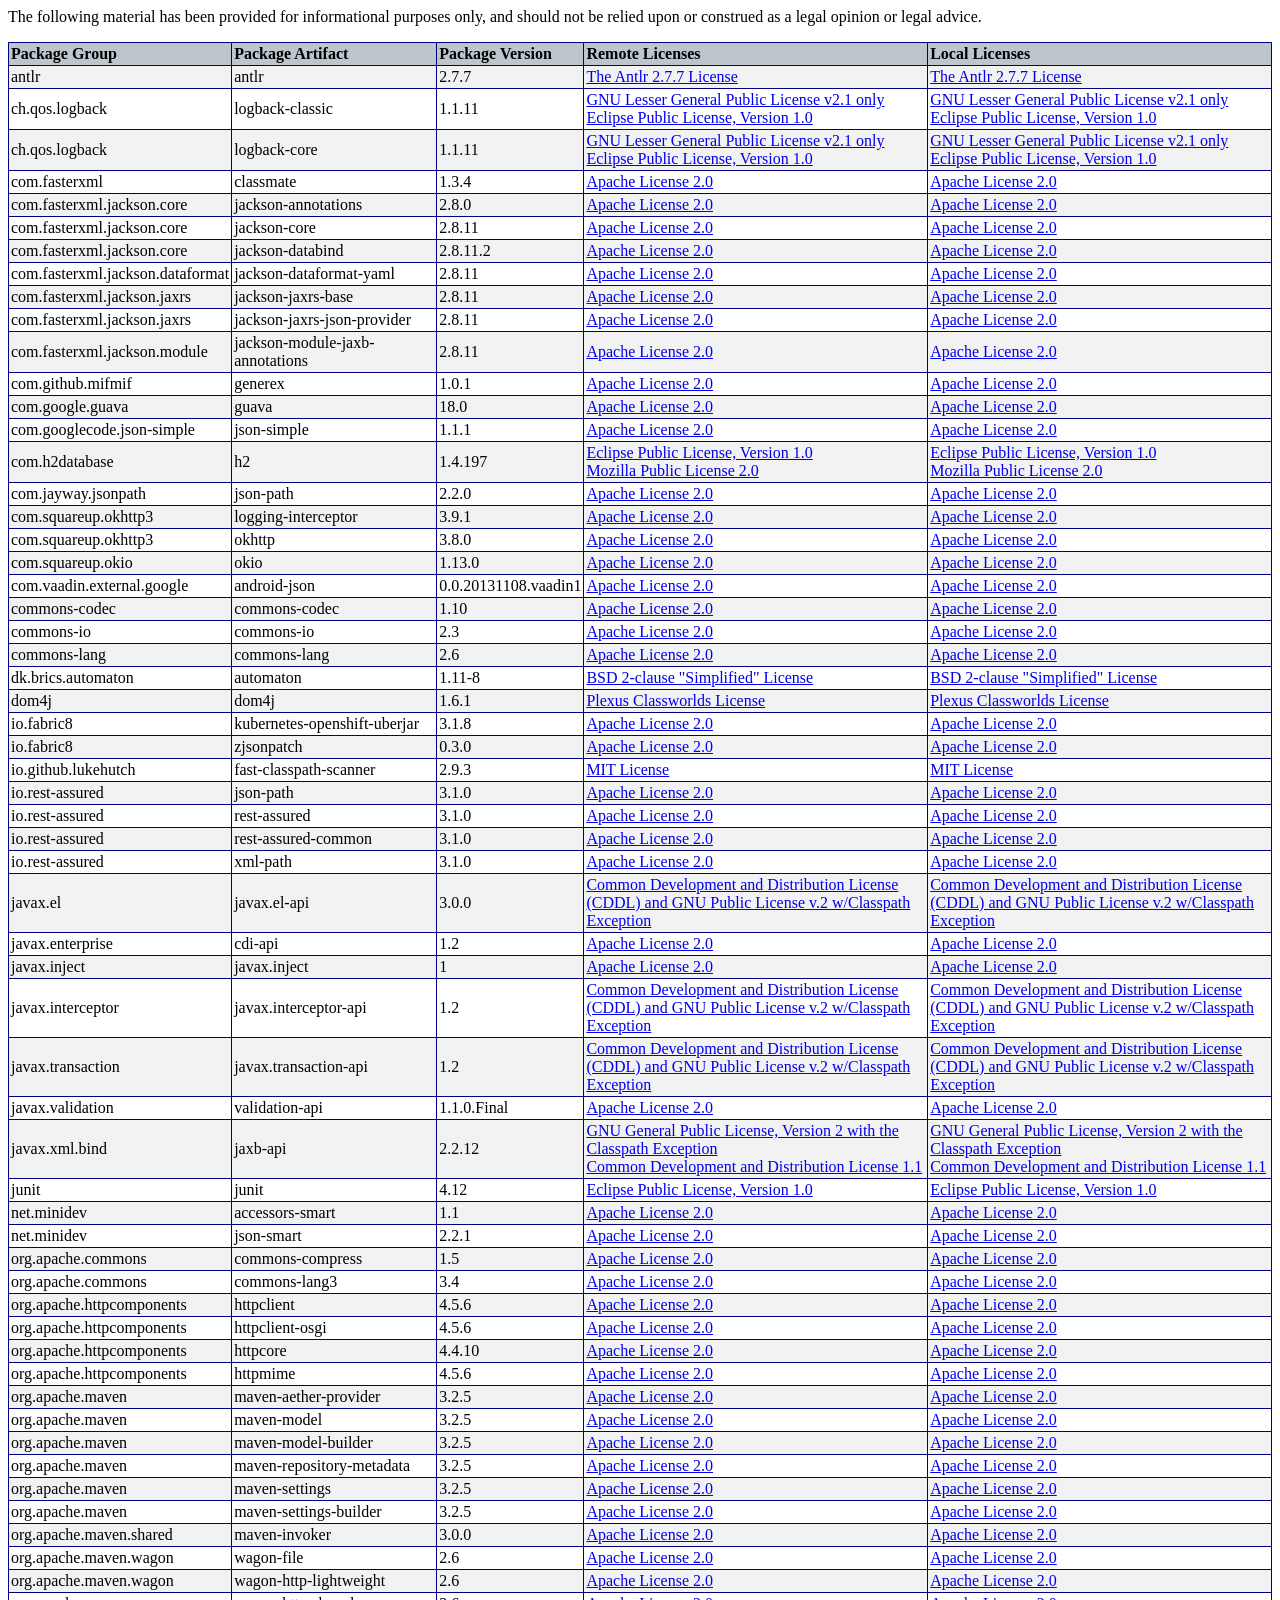
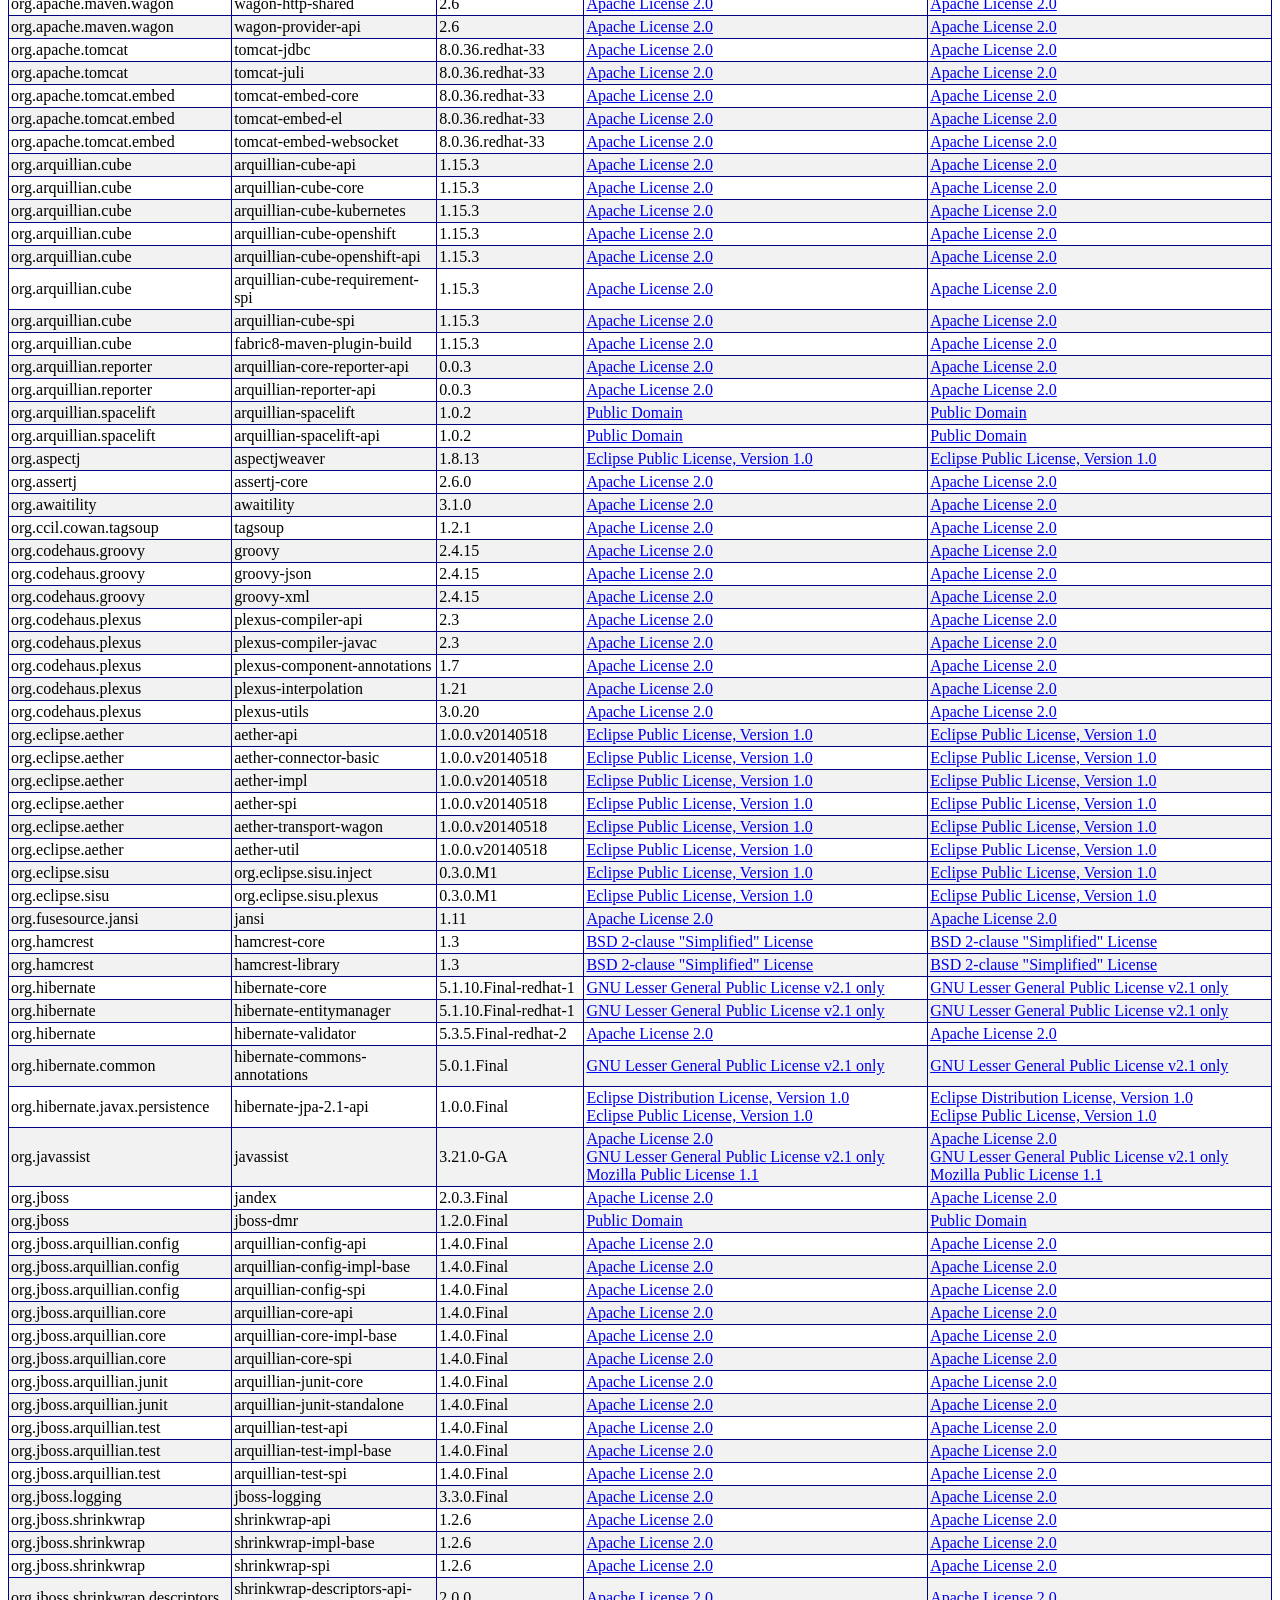
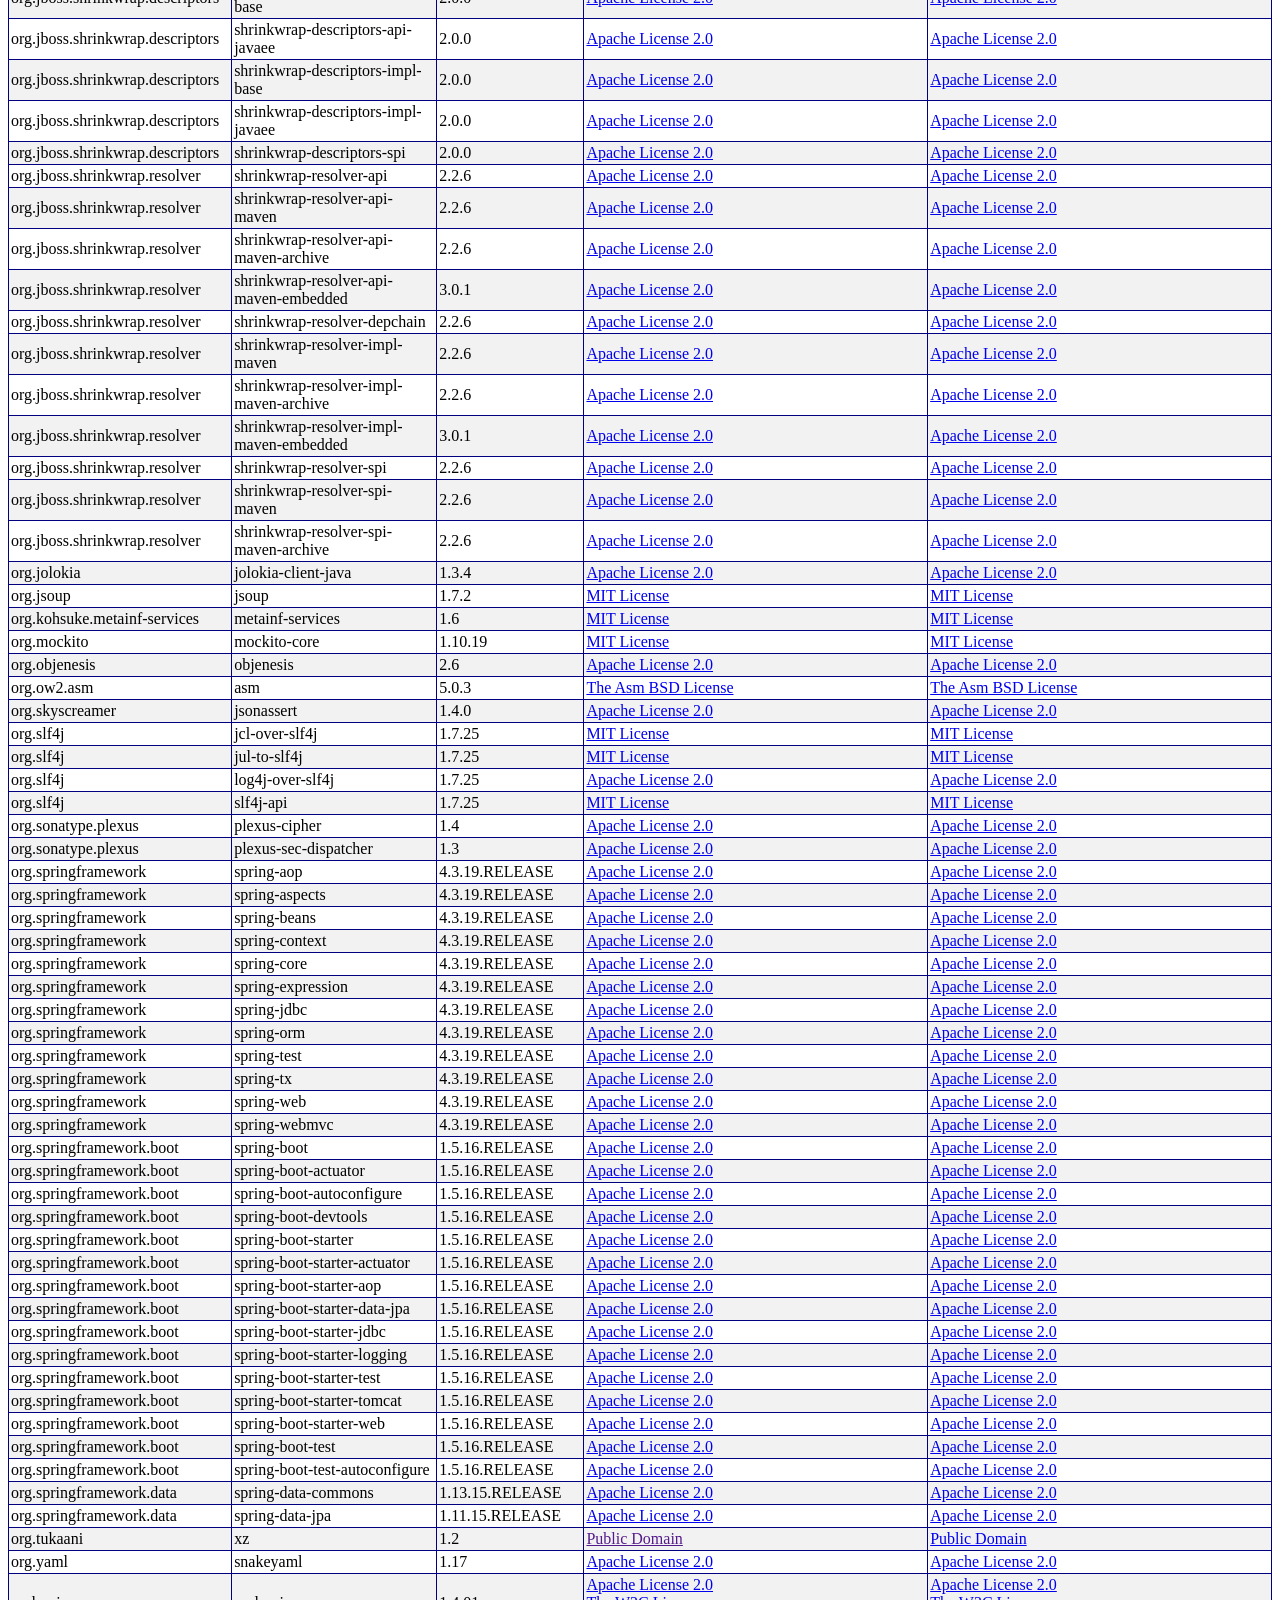
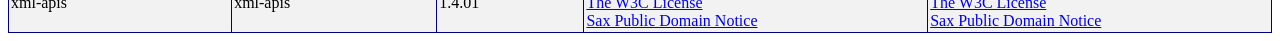
<file: policy-service/src/licenses/licenses.html>
<html>
<head>
  <style>
    table {
      border-collapse: collapse;
    }

    table, th, td {
      border: 1px solid navy;
    }

    th {
      text-align: left;
      background-color: #BCC6CC;
    }

    th, td {
      padding: 2px;
      text-align: left;
    }

    tr:nth-child(even) {
      background-color: #f2f2f2;
    }
  </style>
</head>
<body>
  <p>The following material has been provided for informational purposes only, and should not be relied upon or
    construed as a legal opinion or legal advice.</p>
  <table>
    <tr>
      <th>Package Group</th><th>Package Artifact</th><th>Package Version</th><th>Remote Licenses</th><th>Local Licenses</th>
    </tr>
    
    <tr>
      <td>antlr</td>
      <td>antlr</td>
      <td>2.7.7</td>
      <td>
        
        <a href="http://www.antlr2.org/license.html">The Antlr 2.7.7 License</a>
        <br/>
        
      </td>
      <td>
        
        
          <a href="contents/The+Antlr+277+License">The Antlr 2.7.7 License</a>
          <br/>
        
        
      </td>
    </tr>
    
    <tr>
      <td>ch.qos.logback</td>
      <td>logback-classic</td>
      <td>1.1.11</td>
      <td>
        
        <a href="http://www.gnu.org/licenses/old-licenses/lgpl-2.1.html">GNU Lesser General Public License v2.1 only</a>
        <br/>
        
        <a href="http://repository.jboss.org/licenses/epl-1.0.txt">Eclipse Public License, Version 1.0</a>
        <br/>
        
      </td>
      <td>
        
        
          <a href="contents/GNU+Lesser+General+Public+License+v21+only">GNU Lesser General Public License v2.1 only</a>
          <br/>
        
        
        
          <a href="contents/Eclipse+Public+License+Version+10">Eclipse Public License, Version 1.0</a>
          <br/>
        
        
      </td>
    </tr>
    
    <tr>
      <td>ch.qos.logback</td>
      <td>logback-core</td>
      <td>1.1.11</td>
      <td>
        
        <a href="http://www.gnu.org/licenses/old-licenses/lgpl-2.1.html">GNU Lesser General Public License v2.1 only</a>
        <br/>
        
        <a href="http://repository.jboss.org/licenses/epl-1.0.txt">Eclipse Public License, Version 1.0</a>
        <br/>
        
      </td>
      <td>
        
        
          <a href="contents/GNU+Lesser+General+Public+License+v21+only">GNU Lesser General Public License v2.1 only</a>
          <br/>
        
        
        
          <a href="contents/Eclipse+Public+License+Version+10">Eclipse Public License, Version 1.0</a>
          <br/>
        
        
      </td>
    </tr>
    
    <tr>
      <td>com.fasterxml</td>
      <td>classmate</td>
      <td>1.3.4</td>
      <td>
        
        <a href="http://www.apache.org/licenses/LICENSE-2.0">Apache License 2.0</a>
        <br/>
        
      </td>
      <td>
        
        
          <a href="contents/Apache+License+20">Apache License 2.0</a>
          <br/>
        
        
      </td>
    </tr>
    
    <tr>
      <td>com.fasterxml.jackson.core</td>
      <td>jackson-annotations</td>
      <td>2.8.0</td>
      <td>
        
        <a href="http://www.apache.org/licenses/LICENSE-2.0">Apache License 2.0</a>
        <br/>
        
      </td>
      <td>
        
        
          <a href="contents/Apache+License+20">Apache License 2.0</a>
          <br/>
        
        
      </td>
    </tr>
    
    <tr>
      <td>com.fasterxml.jackson.core</td>
      <td>jackson-core</td>
      <td>2.8.11</td>
      <td>
        
        <a href="http://www.apache.org/licenses/LICENSE-2.0">Apache License 2.0</a>
        <br/>
        
      </td>
      <td>
        
        
          <a href="contents/Apache+License+20">Apache License 2.0</a>
          <br/>
        
        
      </td>
    </tr>
    
    <tr>
      <td>com.fasterxml.jackson.core</td>
      <td>jackson-databind</td>
      <td>2.8.11.2</td>
      <td>
        
        <a href="http://www.apache.org/licenses/LICENSE-2.0">Apache License 2.0</a>
        <br/>
        
      </td>
      <td>
        
        
          <a href="contents/Apache+License+20">Apache License 2.0</a>
          <br/>
        
        
      </td>
    </tr>
    
    <tr>
      <td>com.fasterxml.jackson.dataformat</td>
      <td>jackson-dataformat-yaml</td>
      <td>2.8.11</td>
      <td>
        
        <a href="http://www.apache.org/licenses/LICENSE-2.0">Apache License 2.0</a>
        <br/>
        
      </td>
      <td>
        
        
          <a href="contents/Apache+License+20">Apache License 2.0</a>
          <br/>
        
        
      </td>
    </tr>
    
    <tr>
      <td>com.fasterxml.jackson.jaxrs</td>
      <td>jackson-jaxrs-base</td>
      <td>2.8.11</td>
      <td>
        
        <a href="http://www.apache.org/licenses/LICENSE-2.0">Apache License 2.0</a>
        <br/>
        
      </td>
      <td>
        
        
          <a href="contents/Apache+License+20">Apache License 2.0</a>
          <br/>
        
        
      </td>
    </tr>
    
    <tr>
      <td>com.fasterxml.jackson.jaxrs</td>
      <td>jackson-jaxrs-json-provider</td>
      <td>2.8.11</td>
      <td>
        
        <a href="http://www.apache.org/licenses/LICENSE-2.0">Apache License 2.0</a>
        <br/>
        
      </td>
      <td>
        
        
          <a href="contents/Apache+License+20">Apache License 2.0</a>
          <br/>
        
        
      </td>
    </tr>
    
    <tr>
      <td>com.fasterxml.jackson.module</td>
      <td>jackson-module-jaxb-annotations</td>
      <td>2.8.11</td>
      <td>
        
        <a href="http://www.apache.org/licenses/LICENSE-2.0">Apache License 2.0</a>
        <br/>
        
      </td>
      <td>
        
        
          <a href="contents/Apache+License+20">Apache License 2.0</a>
          <br/>
        
        
      </td>
    </tr>
    
    <tr>
      <td>com.github.mifmif</td>
      <td>generex</td>
      <td>1.0.1</td>
      <td>
        
        <a href="http://www.apache.org/licenses/LICENSE-2.0">Apache License 2.0</a>
        <br/>
        
      </td>
      <td>
        
        
          <a href="contents/Apache+License+20">Apache License 2.0</a>
          <br/>
        
        
      </td>
    </tr>
    
    <tr>
      <td>com.google.guava</td>
      <td>guava</td>
      <td>18.0</td>
      <td>
        
        <a href="http://www.apache.org/licenses/LICENSE-2.0">Apache License 2.0</a>
        <br/>
        
      </td>
      <td>
        
        
          <a href="contents/Apache+License+20">Apache License 2.0</a>
          <br/>
        
        
      </td>
    </tr>
    
    <tr>
      <td>com.googlecode.json-simple</td>
      <td>json-simple</td>
      <td>1.1.1</td>
      <td>
        
        <a href="http://www.apache.org/licenses/LICENSE-2.0">Apache License 2.0</a>
        <br/>
        
      </td>
      <td>
        
        
          <a href="contents/Apache+License+20">Apache License 2.0</a>
          <br/>
        
        
      </td>
    </tr>
    
    <tr>
      <td>com.h2database</td>
      <td>h2</td>
      <td>1.4.197</td>
      <td>
        
        <a href="http://repository.jboss.org/licenses/epl-1.0.txt">Eclipse Public License, Version 1.0</a>
        <br/>
        
        <a href="https://www.mozilla.org/en-US/MPL/2.0/">Mozilla Public License 2.0</a>
        <br/>
        
      </td>
      <td>
        
        
          <a href="contents/Eclipse+Public+License+Version+10">Eclipse Public License, Version 1.0</a>
          <br/>
        
        
        
          <a href="contents/Mozilla+Public+License+20">Mozilla Public License 2.0</a>
          <br/>
        
        
      </td>
    </tr>
    
    <tr>
      <td>com.jayway.jsonpath</td>
      <td>json-path</td>
      <td>2.2.0</td>
      <td>
        
        <a href="http://www.apache.org/licenses/LICENSE-2.0">Apache License 2.0</a>
        <br/>
        
      </td>
      <td>
        
        
          <a href="contents/Apache+License+20">Apache License 2.0</a>
          <br/>
        
        
      </td>
    </tr>
    
    <tr>
      <td>com.squareup.okhttp3</td>
      <td>logging-interceptor</td>
      <td>3.9.1</td>
      <td>
        
        <a href="http://www.apache.org/licenses/LICENSE-2.0">Apache License 2.0</a>
        <br/>
        
      </td>
      <td>
        
        
          <a href="contents/Apache+License+20">Apache License 2.0</a>
          <br/>
        
        
      </td>
    </tr>
    
    <tr>
      <td>com.squareup.okhttp3</td>
      <td>okhttp</td>
      <td>3.8.0</td>
      <td>
        
        <a href="http://www.apache.org/licenses/LICENSE-2.0">Apache License 2.0</a>
        <br/>
        
      </td>
      <td>
        
        
          <a href="contents/Apache+License+20">Apache License 2.0</a>
          <br/>
        
        
      </td>
    </tr>
    
    <tr>
      <td>com.squareup.okio</td>
      <td>okio</td>
      <td>1.13.0</td>
      <td>
        
        <a href="http://www.apache.org/licenses/LICENSE-2.0">Apache License 2.0</a>
        <br/>
        
      </td>
      <td>
        
        
          <a href="contents/Apache+License+20">Apache License 2.0</a>
          <br/>
        
        
      </td>
    </tr>
    
    <tr>
      <td>com.vaadin.external.google</td>
      <td>android-json</td>
      <td>0.0.20131108.vaadin1</td>
      <td>
        
        <a href="http://www.apache.org/licenses/LICENSE-2.0">Apache License 2.0</a>
        <br/>
        
      </td>
      <td>
        
        
          <a href="contents/Apache+License+20">Apache License 2.0</a>
          <br/>
        
        
      </td>
    </tr>
    
    <tr>
      <td>commons-codec</td>
      <td>commons-codec</td>
      <td>1.10</td>
      <td>
        
        <a href="http://www.apache.org/licenses/LICENSE-2.0">Apache License 2.0</a>
        <br/>
        
      </td>
      <td>
        
        
          <a href="contents/Apache+License+20">Apache License 2.0</a>
          <br/>
        
        
      </td>
    </tr>
    
    <tr>
      <td>commons-io</td>
      <td>commons-io</td>
      <td>2.3</td>
      <td>
        
        <a href="http://www.apache.org/licenses/LICENSE-2.0">Apache License 2.0</a>
        <br/>
        
      </td>
      <td>
        
        
          <a href="contents/Apache+License+20">Apache License 2.0</a>
          <br/>
        
        
      </td>
    </tr>
    
    <tr>
      <td>commons-lang</td>
      <td>commons-lang</td>
      <td>2.6</td>
      <td>
        
        <a href="http://www.apache.org/licenses/LICENSE-2.0">Apache License 2.0</a>
        <br/>
        
      </td>
      <td>
        
        
          <a href="contents/Apache+License+20">Apache License 2.0</a>
          <br/>
        
        
      </td>
    </tr>
    
    <tr>
      <td>dk.brics.automaton</td>
      <td>automaton</td>
      <td>1.11-8</td>
      <td>
        
        <a href="https://opensource.org/licenses/BSD-2-Clause/">BSD 2-clause "Simplified" License</a>
        <br/>
        
      </td>
      <td>
        
        
          <a href="contents/BSD+2clause+Simplified+License">BSD 2-clause "Simplified" License</a>
          <br/>
        
        
      </td>
    </tr>
    
    <tr>
      <td>dom4j</td>
      <td>dom4j</td>
      <td>1.6.1</td>
      <td>
        
        <a href="https://raw.githubusercontent.com/dom4j/dom4j/dom4j_1_6_1/LICENSE.txt">Plexus Classworlds License</a>
        <br/>
        
      </td>
      <td>
        
        
          <a href="contents/Plexus+Classworlds+License">Plexus Classworlds License</a>
          <br/>
        
        
      </td>
    </tr>
    
    <tr>
      <td>io.fabric8</td>
      <td>kubernetes-openshift-uberjar</td>
      <td>3.1.8</td>
      <td>
        
        <a href="http://www.apache.org/licenses/LICENSE-2.0">Apache License 2.0</a>
        <br/>
        
      </td>
      <td>
        
        
          <a href="contents/Apache+License+20">Apache License 2.0</a>
          <br/>
        
        
      </td>
    </tr>
    
    <tr>
      <td>io.fabric8</td>
      <td>zjsonpatch</td>
      <td>0.3.0</td>
      <td>
        
        <a href="http://www.apache.org/licenses/LICENSE-2.0">Apache License 2.0</a>
        <br/>
        
      </td>
      <td>
        
        
          <a href="contents/Apache+License+20">Apache License 2.0</a>
          <br/>
        
        
      </td>
    </tr>
    
    <tr>
      <td>io.github.lukehutch</td>
      <td>fast-classpath-scanner</td>
      <td>2.9.3</td>
      <td>
        
        <a href="https://opensource.org/licenses/MIT/">MIT License</a>
        <br/>
        
      </td>
      <td>
        
        
          <a href="contents/MIT+License">MIT License</a>
          <br/>
        
        
      </td>
    </tr>
    
    <tr>
      <td>io.rest-assured</td>
      <td>json-path</td>
      <td>3.1.0</td>
      <td>
        
        <a href="http://www.apache.org/licenses/LICENSE-2.0">Apache License 2.0</a>
        <br/>
        
      </td>
      <td>
        
        
          <a href="contents/Apache+License+20">Apache License 2.0</a>
          <br/>
        
        
      </td>
    </tr>
    
    <tr>
      <td>io.rest-assured</td>
      <td>rest-assured</td>
      <td>3.1.0</td>
      <td>
        
        <a href="http://www.apache.org/licenses/LICENSE-2.0">Apache License 2.0</a>
        <br/>
        
      </td>
      <td>
        
        
          <a href="contents/Apache+License+20">Apache License 2.0</a>
          <br/>
        
        
      </td>
    </tr>
    
    <tr>
      <td>io.rest-assured</td>
      <td>rest-assured-common</td>
      <td>3.1.0</td>
      <td>
        
        <a href="http://www.apache.org/licenses/LICENSE-2.0">Apache License 2.0</a>
        <br/>
        
      </td>
      <td>
        
        
          <a href="contents/Apache+License+20">Apache License 2.0</a>
          <br/>
        
        
      </td>
    </tr>
    
    <tr>
      <td>io.rest-assured</td>
      <td>xml-path</td>
      <td>3.1.0</td>
      <td>
        
        <a href="http://www.apache.org/licenses/LICENSE-2.0">Apache License 2.0</a>
        <br/>
        
      </td>
      <td>
        
        
          <a href="contents/Apache+License+20">Apache License 2.0</a>
          <br/>
        
        
      </td>
    </tr>
    
    <tr>
      <td>javax.el</td>
      <td>javax.el-api</td>
      <td>3.0.0</td>
      <td>
        
        <a href="https://netbeans.org/cddl-gplv2.html">Common Development and Distribution License (CDDL) and GNU Public License v.2 w/Classpath Exception</a>
        <br/>
        
      </td>
      <td>
        
        
          <a href="contents/Common+Development+and+Distribution+License+CDDL+and+GNU+Public+License+v2+wClasspath+Exception">Common Development and Distribution License (CDDL) and GNU Public License v.2 w/Classpath Exception</a>
          <br/>
        
        
      </td>
    </tr>
    
    <tr>
      <td>javax.enterprise</td>
      <td>cdi-api</td>
      <td>1.2</td>
      <td>
        
        <a href="http://www.apache.org/licenses/LICENSE-2.0">Apache License 2.0</a>
        <br/>
        
      </td>
      <td>
        
        
          <a href="contents/Apache+License+20">Apache License 2.0</a>
          <br/>
        
        
      </td>
    </tr>
    
    <tr>
      <td>javax.inject</td>
      <td>javax.inject</td>
      <td>1</td>
      <td>
        
        <a href="http://www.apache.org/licenses/LICENSE-2.0">Apache License 2.0</a>
        <br/>
        
      </td>
      <td>
        
        
          <a href="contents/Apache+License+20">Apache License 2.0</a>
          <br/>
        
        
      </td>
    </tr>
    
    <tr>
      <td>javax.interceptor</td>
      <td>javax.interceptor-api</td>
      <td>1.2</td>
      <td>
        
        <a href="https://netbeans.org/cddl-gplv2.html">Common Development and Distribution License (CDDL) and GNU Public License v.2 w/Classpath Exception</a>
        <br/>
        
      </td>
      <td>
        
        
          <a href="contents/Common+Development+and+Distribution+License+CDDL+and+GNU+Public+License+v2+wClasspath+Exception">Common Development and Distribution License (CDDL) and GNU Public License v.2 w/Classpath Exception</a>
          <br/>
        
        
      </td>
    </tr>
    
    <tr>
      <td>javax.transaction</td>
      <td>javax.transaction-api</td>
      <td>1.2</td>
      <td>
        
        <a href="https://netbeans.org/cddl-gplv2.html">Common Development and Distribution License (CDDL) and GNU Public License v.2 w/Classpath Exception</a>
        <br/>
        
      </td>
      <td>
        
        
          <a href="contents/Common+Development+and+Distribution+License+CDDL+and+GNU+Public+License+v2+wClasspath+Exception">Common Development and Distribution License (CDDL) and GNU Public License v.2 w/Classpath Exception</a>
          <br/>
        
        
      </td>
    </tr>
    
    <tr>
      <td>javax.validation</td>
      <td>validation-api</td>
      <td>1.1.0.Final</td>
      <td>
        
        <a href="http://www.apache.org/licenses/LICENSE-2.0">Apache License 2.0</a>
        <br/>
        
      </td>
      <td>
        
        
          <a href="contents/Apache+License+20">Apache License 2.0</a>
          <br/>
        
        
      </td>
    </tr>
    
    <tr>
      <td>javax.xml.bind</td>
      <td>jaxb-api</td>
      <td>2.2.12</td>
      <td>
        
        <a href="http://repository.jboss.org/licenses/gpl-2.0-ce.txt">GNU General Public License, Version 2 with the Classpath Exception</a>
        <br/>
        
        <a href="https://javaee.github.io/glassfish/LICENSE">Common Development and Distribution License 1.1</a>
        <br/>
        
      </td>
      <td>
        
        
          <a href="contents/GNU+General+Public+License+Version+2+with+the+Classpath+Exception">GNU General Public License, Version 2 with the Classpath Exception</a>
          <br/>
        
        
        
          <a href="contents/Common+Development+and+Distribution+License+11">Common Development and Distribution License 1.1</a>
          <br/>
        
        
      </td>
    </tr>
    
    <tr>
      <td>junit</td>
      <td>junit</td>
      <td>4.12</td>
      <td>
        
        <a href="http://repository.jboss.org/licenses/epl-1.0.txt">Eclipse Public License, Version 1.0</a>
        <br/>
        
      </td>
      <td>
        
        
          <a href="contents/Eclipse+Public+License+Version+10">Eclipse Public License, Version 1.0</a>
          <br/>
        
        
      </td>
    </tr>
    
    <tr>
      <td>net.minidev</td>
      <td>accessors-smart</td>
      <td>1.1</td>
      <td>
        
        <a href="http://www.apache.org/licenses/LICENSE-2.0">Apache License 2.0</a>
        <br/>
        
      </td>
      <td>
        
        
          <a href="contents/Apache+License+20">Apache License 2.0</a>
          <br/>
        
        
      </td>
    </tr>
    
    <tr>
      <td>net.minidev</td>
      <td>json-smart</td>
      <td>2.2.1</td>
      <td>
        
        <a href="http://www.apache.org/licenses/LICENSE-2.0">Apache License 2.0</a>
        <br/>
        
      </td>
      <td>
        
        
          <a href="contents/Apache+License+20">Apache License 2.0</a>
          <br/>
        
        
      </td>
    </tr>
    
    <tr>
      <td>org.apache.commons</td>
      <td>commons-compress</td>
      <td>1.5</td>
      <td>
        
        <a href="http://www.apache.org/licenses/LICENSE-2.0">Apache License 2.0</a>
        <br/>
        
      </td>
      <td>
        
        
          <a href="contents/Apache+License+20">Apache License 2.0</a>
          <br/>
        
        
      </td>
    </tr>
    
    <tr>
      <td>org.apache.commons</td>
      <td>commons-lang3</td>
      <td>3.4</td>
      <td>
        
        <a href="http://www.apache.org/licenses/LICENSE-2.0">Apache License 2.0</a>
        <br/>
        
      </td>
      <td>
        
        
          <a href="contents/Apache+License+20">Apache License 2.0</a>
          <br/>
        
        
      </td>
    </tr>
    
    <tr>
      <td>org.apache.httpcomponents</td>
      <td>httpclient</td>
      <td>4.5.6</td>
      <td>
        
        <a href="http://www.apache.org/licenses/LICENSE-2.0">Apache License 2.0</a>
        <br/>
        
      </td>
      <td>
        
        
          <a href="contents/Apache+License+20">Apache License 2.0</a>
          <br/>
        
        
      </td>
    </tr>
    
    <tr>
      <td>org.apache.httpcomponents</td>
      <td>httpclient-osgi</td>
      <td>4.5.6</td>
      <td>
        
        <a href="http://www.apache.org/licenses/LICENSE-2.0">Apache License 2.0</a>
        <br/>
        
      </td>
      <td>
        
        
          <a href="contents/Apache+License+20">Apache License 2.0</a>
          <br/>
        
        
      </td>
    </tr>
    
    <tr>
      <td>org.apache.httpcomponents</td>
      <td>httpcore</td>
      <td>4.4.10</td>
      <td>
        
        <a href="http://www.apache.org/licenses/LICENSE-2.0">Apache License 2.0</a>
        <br/>
        
      </td>
      <td>
        
        
          <a href="contents/Apache+License+20">Apache License 2.0</a>
          <br/>
        
        
      </td>
    </tr>
    
    <tr>
      <td>org.apache.httpcomponents</td>
      <td>httpmime</td>
      <td>4.5.6</td>
      <td>
        
        <a href="http://www.apache.org/licenses/LICENSE-2.0">Apache License 2.0</a>
        <br/>
        
      </td>
      <td>
        
        
          <a href="contents/Apache+License+20">Apache License 2.0</a>
          <br/>
        
        
      </td>
    </tr>
    
    <tr>
      <td>org.apache.maven</td>
      <td>maven-aether-provider</td>
      <td>3.2.5</td>
      <td>
        
        <a href="http://www.apache.org/licenses/LICENSE-2.0">Apache License 2.0</a>
        <br/>
        
      </td>
      <td>
        
        
          <a href="contents/Apache+License+20">Apache License 2.0</a>
          <br/>
        
        
      </td>
    </tr>
    
    <tr>
      <td>org.apache.maven</td>
      <td>maven-model</td>
      <td>3.2.5</td>
      <td>
        
        <a href="http://www.apache.org/licenses/LICENSE-2.0">Apache License 2.0</a>
        <br/>
        
      </td>
      <td>
        
        
          <a href="contents/Apache+License+20">Apache License 2.0</a>
          <br/>
        
        
      </td>
    </tr>
    
    <tr>
      <td>org.apache.maven</td>
      <td>maven-model-builder</td>
      <td>3.2.5</td>
      <td>
        
        <a href="http://www.apache.org/licenses/LICENSE-2.0">Apache License 2.0</a>
        <br/>
        
      </td>
      <td>
        
        
          <a href="contents/Apache+License+20">Apache License 2.0</a>
          <br/>
        
        
      </td>
    </tr>
    
    <tr>
      <td>org.apache.maven</td>
      <td>maven-repository-metadata</td>
      <td>3.2.5</td>
      <td>
        
        <a href="http://www.apache.org/licenses/LICENSE-2.0">Apache License 2.0</a>
        <br/>
        
      </td>
      <td>
        
        
          <a href="contents/Apache+License+20">Apache License 2.0</a>
          <br/>
        
        
      </td>
    </tr>
    
    <tr>
      <td>org.apache.maven</td>
      <td>maven-settings</td>
      <td>3.2.5</td>
      <td>
        
        <a href="http://www.apache.org/licenses/LICENSE-2.0">Apache License 2.0</a>
        <br/>
        
      </td>
      <td>
        
        
          <a href="contents/Apache+License+20">Apache License 2.0</a>
          <br/>
        
        
      </td>
    </tr>
    
    <tr>
      <td>org.apache.maven</td>
      <td>maven-settings-builder</td>
      <td>3.2.5</td>
      <td>
        
        <a href="http://www.apache.org/licenses/LICENSE-2.0">Apache License 2.0</a>
        <br/>
        
      </td>
      <td>
        
        
          <a href="contents/Apache+License+20">Apache License 2.0</a>
          <br/>
        
        
      </td>
    </tr>
    
    <tr>
      <td>org.apache.maven.shared</td>
      <td>maven-invoker</td>
      <td>3.0.0</td>
      <td>
        
        <a href="http://www.apache.org/licenses/LICENSE-2.0">Apache License 2.0</a>
        <br/>
        
      </td>
      <td>
        
        
          <a href="contents/Apache+License+20">Apache License 2.0</a>
          <br/>
        
        
      </td>
    </tr>
    
    <tr>
      <td>org.apache.maven.wagon</td>
      <td>wagon-file</td>
      <td>2.6</td>
      <td>
        
        <a href="http://www.apache.org/licenses/LICENSE-2.0">Apache License 2.0</a>
        <br/>
        
      </td>
      <td>
        
        
          <a href="contents/Apache+License+20">Apache License 2.0</a>
          <br/>
        
        
      </td>
    </tr>
    
    <tr>
      <td>org.apache.maven.wagon</td>
      <td>wagon-http-lightweight</td>
      <td>2.6</td>
      <td>
        
        <a href="http://www.apache.org/licenses/LICENSE-2.0">Apache License 2.0</a>
        <br/>
        
      </td>
      <td>
        
        
          <a href="contents/Apache+License+20">Apache License 2.0</a>
          <br/>
        
        
      </td>
    </tr>
    
    <tr>
      <td>org.apache.maven.wagon</td>
      <td>wagon-http-shared</td>
      <td>2.6</td>
      <td>
        
        <a href="http://www.apache.org/licenses/LICENSE-2.0">Apache License 2.0</a>
        <br/>
        
      </td>
      <td>
        
        
          <a href="contents/Apache+License+20">Apache License 2.0</a>
          <br/>
        
        
      </td>
    </tr>
    
    <tr>
      <td>org.apache.maven.wagon</td>
      <td>wagon-provider-api</td>
      <td>2.6</td>
      <td>
        
        <a href="http://www.apache.org/licenses/LICENSE-2.0">Apache License 2.0</a>
        <br/>
        
      </td>
      <td>
        
        
          <a href="contents/Apache+License+20">Apache License 2.0</a>
          <br/>
        
        
      </td>
    </tr>
    
    <tr>
      <td>org.apache.tomcat</td>
      <td>tomcat-jdbc</td>
      <td>8.0.36.redhat-33</td>
      <td>
        
        <a href="http://www.apache.org/licenses/LICENSE-2.0">Apache License 2.0</a>
        <br/>
        
      </td>
      <td>
        
        
          <a href="contents/Apache+License+20">Apache License 2.0</a>
          <br/>
        
        
      </td>
    </tr>
    
    <tr>
      <td>org.apache.tomcat</td>
      <td>tomcat-juli</td>
      <td>8.0.36.redhat-33</td>
      <td>
        
        <a href="http://www.apache.org/licenses/LICENSE-2.0">Apache License 2.0</a>
        <br/>
        
      </td>
      <td>
        
        
          <a href="contents/Apache+License+20">Apache License 2.0</a>
          <br/>
        
        
      </td>
    </tr>
    
    <tr>
      <td>org.apache.tomcat.embed</td>
      <td>tomcat-embed-core</td>
      <td>8.0.36.redhat-33</td>
      <td>
        
        <a href="http://www.apache.org/licenses/LICENSE-2.0">Apache License 2.0</a>
        <br/>
        
      </td>
      <td>
        
        
          <a href="contents/Apache+License+20">Apache License 2.0</a>
          <br/>
        
        
      </td>
    </tr>
    
    <tr>
      <td>org.apache.tomcat.embed</td>
      <td>tomcat-embed-el</td>
      <td>8.0.36.redhat-33</td>
      <td>
        
        <a href="http://www.apache.org/licenses/LICENSE-2.0">Apache License 2.0</a>
        <br/>
        
      </td>
      <td>
        
        
          <a href="contents/Apache+License+20">Apache License 2.0</a>
          <br/>
        
        
      </td>
    </tr>
    
    <tr>
      <td>org.apache.tomcat.embed</td>
      <td>tomcat-embed-websocket</td>
      <td>8.0.36.redhat-33</td>
      <td>
        
        <a href="http://www.apache.org/licenses/LICENSE-2.0">Apache License 2.0</a>
        <br/>
        
      </td>
      <td>
        
        
          <a href="contents/Apache+License+20">Apache License 2.0</a>
          <br/>
        
        
      </td>
    </tr>
    
    <tr>
      <td>org.arquillian.cube</td>
      <td>arquillian-cube-api</td>
      <td>1.15.3</td>
      <td>
        
        <a href="http://www.apache.org/licenses/LICENSE-2.0">Apache License 2.0</a>
        <br/>
        
      </td>
      <td>
        
        
          <a href="contents/Apache+License+20">Apache License 2.0</a>
          <br/>
        
        
      </td>
    </tr>
    
    <tr>
      <td>org.arquillian.cube</td>
      <td>arquillian-cube-core</td>
      <td>1.15.3</td>
      <td>
        
        <a href="http://www.apache.org/licenses/LICENSE-2.0">Apache License 2.0</a>
        <br/>
        
      </td>
      <td>
        
        
          <a href="contents/Apache+License+20">Apache License 2.0</a>
          <br/>
        
        
      </td>
    </tr>
    
    <tr>
      <td>org.arquillian.cube</td>
      <td>arquillian-cube-kubernetes</td>
      <td>1.15.3</td>
      <td>
        
        <a href="http://www.apache.org/licenses/LICENSE-2.0">Apache License 2.0</a>
        <br/>
        
      </td>
      <td>
        
        
          <a href="contents/Apache+License+20">Apache License 2.0</a>
          <br/>
        
        
      </td>
    </tr>
    
    <tr>
      <td>org.arquillian.cube</td>
      <td>arquillian-cube-openshift</td>
      <td>1.15.3</td>
      <td>
        
        <a href="http://www.apache.org/licenses/LICENSE-2.0">Apache License 2.0</a>
        <br/>
        
      </td>
      <td>
        
        
          <a href="contents/Apache+License+20">Apache License 2.0</a>
          <br/>
        
        
      </td>
    </tr>
    
    <tr>
      <td>org.arquillian.cube</td>
      <td>arquillian-cube-openshift-api</td>
      <td>1.15.3</td>
      <td>
        
        <a href="http://www.apache.org/licenses/LICENSE-2.0">Apache License 2.0</a>
        <br/>
        
      </td>
      <td>
        
        
          <a href="contents/Apache+License+20">Apache License 2.0</a>
          <br/>
        
        
      </td>
    </tr>
    
    <tr>
      <td>org.arquillian.cube</td>
      <td>arquillian-cube-requirement-spi</td>
      <td>1.15.3</td>
      <td>
        
        <a href="http://www.apache.org/licenses/LICENSE-2.0">Apache License 2.0</a>
        <br/>
        
      </td>
      <td>
        
        
          <a href="contents/Apache+License+20">Apache License 2.0</a>
          <br/>
        
        
      </td>
    </tr>
    
    <tr>
      <td>org.arquillian.cube</td>
      <td>arquillian-cube-spi</td>
      <td>1.15.3</td>
      <td>
        
        <a href="http://www.apache.org/licenses/LICENSE-2.0">Apache License 2.0</a>
        <br/>
        
      </td>
      <td>
        
        
          <a href="contents/Apache+License+20">Apache License 2.0</a>
          <br/>
        
        
      </td>
    </tr>
    
    <tr>
      <td>org.arquillian.cube</td>
      <td>fabric8-maven-plugin-build</td>
      <td>1.15.3</td>
      <td>
        
        <a href="http://www.apache.org/licenses/LICENSE-2.0">Apache License 2.0</a>
        <br/>
        
      </td>
      <td>
        
        
          <a href="contents/Apache+License+20">Apache License 2.0</a>
          <br/>
        
        
      </td>
    </tr>
    
    <tr>
      <td>org.arquillian.reporter</td>
      <td>arquillian-core-reporter-api</td>
      <td>0.0.3</td>
      <td>
        
        <a href="http://www.apache.org/licenses/LICENSE-2.0">Apache License 2.0</a>
        <br/>
        
      </td>
      <td>
        
        
          <a href="contents/Apache+License+20">Apache License 2.0</a>
          <br/>
        
        
      </td>
    </tr>
    
    <tr>
      <td>org.arquillian.reporter</td>
      <td>arquillian-reporter-api</td>
      <td>0.0.3</td>
      <td>
        
        <a href="http://www.apache.org/licenses/LICENSE-2.0">Apache License 2.0</a>
        <br/>
        
      </td>
      <td>
        
        
          <a href="contents/Apache+License+20">Apache License 2.0</a>
          <br/>
        
        
      </td>
    </tr>
    
    <tr>
      <td>org.arquillian.spacelift</td>
      <td>arquillian-spacelift</td>
      <td>1.0.2</td>
      <td>
        
        <a href="http://repository.jboss.org/licenses/cc0-1.0.txt">Public Domain</a>
        <br/>
        
      </td>
      <td>
        
        
          <a href="contents/Public+Domain">Public Domain</a>
          <br/>
        
        
      </td>
    </tr>
    
    <tr>
      <td>org.arquillian.spacelift</td>
      <td>arquillian-spacelift-api</td>
      <td>1.0.2</td>
      <td>
        
        <a href="http://repository.jboss.org/licenses/cc0-1.0.txt">Public Domain</a>
        <br/>
        
      </td>
      <td>
        
        
          <a href="contents/Public+Domain">Public Domain</a>
          <br/>
        
        
      </td>
    </tr>
    
    <tr>
      <td>org.aspectj</td>
      <td>aspectjweaver</td>
      <td>1.8.13</td>
      <td>
        
        <a href="http://repository.jboss.org/licenses/epl-1.0.txt">Eclipse Public License, Version 1.0</a>
        <br/>
        
      </td>
      <td>
        
        
          <a href="contents/Eclipse+Public+License+Version+10">Eclipse Public License, Version 1.0</a>
          <br/>
        
        
      </td>
    </tr>
    
    <tr>
      <td>org.assertj</td>
      <td>assertj-core</td>
      <td>2.6.0</td>
      <td>
        
        <a href="http://www.apache.org/licenses/LICENSE-2.0">Apache License 2.0</a>
        <br/>
        
      </td>
      <td>
        
        
          <a href="contents/Apache+License+20">Apache License 2.0</a>
          <br/>
        
        
      </td>
    </tr>
    
    <tr>
      <td>org.awaitility</td>
      <td>awaitility</td>
      <td>3.1.0</td>
      <td>
        
        <a href="http://www.apache.org/licenses/LICENSE-2.0">Apache License 2.0</a>
        <br/>
        
      </td>
      <td>
        
        
          <a href="contents/Apache+License+20">Apache License 2.0</a>
          <br/>
        
        
      </td>
    </tr>
    
    <tr>
      <td>org.ccil.cowan.tagsoup</td>
      <td>tagsoup</td>
      <td>1.2.1</td>
      <td>
        
        <a href="http://www.apache.org/licenses/LICENSE-2.0">Apache License 2.0</a>
        <br/>
        
      </td>
      <td>
        
        
          <a href="contents/Apache+License+20">Apache License 2.0</a>
          <br/>
        
        
      </td>
    </tr>
    
    <tr>
      <td>org.codehaus.groovy</td>
      <td>groovy</td>
      <td>2.4.15</td>
      <td>
        
        <a href="http://www.apache.org/licenses/LICENSE-2.0">Apache License 2.0</a>
        <br/>
        
      </td>
      <td>
        
        
          <a href="contents/Apache+License+20">Apache License 2.0</a>
          <br/>
        
        
      </td>
    </tr>
    
    <tr>
      <td>org.codehaus.groovy</td>
      <td>groovy-json</td>
      <td>2.4.15</td>
      <td>
        
        <a href="http://www.apache.org/licenses/LICENSE-2.0">Apache License 2.0</a>
        <br/>
        
      </td>
      <td>
        
        
          <a href="contents/Apache+License+20">Apache License 2.0</a>
          <br/>
        
        
      </td>
    </tr>
    
    <tr>
      <td>org.codehaus.groovy</td>
      <td>groovy-xml</td>
      <td>2.4.15</td>
      <td>
        
        <a href="http://www.apache.org/licenses/LICENSE-2.0">Apache License 2.0</a>
        <br/>
        
      </td>
      <td>
        
        
          <a href="contents/Apache+License+20">Apache License 2.0</a>
          <br/>
        
        
      </td>
    </tr>
    
    <tr>
      <td>org.codehaus.plexus</td>
      <td>plexus-compiler-api</td>
      <td>2.3</td>
      <td>
        
        <a href="http://www.apache.org/licenses/LICENSE-2.0">Apache License 2.0</a>
        <br/>
        
      </td>
      <td>
        
        
          <a href="contents/Apache+License+20">Apache License 2.0</a>
          <br/>
        
        
      </td>
    </tr>
    
    <tr>
      <td>org.codehaus.plexus</td>
      <td>plexus-compiler-javac</td>
      <td>2.3</td>
      <td>
        
        <a href="http://www.apache.org/licenses/LICENSE-2.0">Apache License 2.0</a>
        <br/>
        
      </td>
      <td>
        
        
          <a href="contents/Apache+License+20">Apache License 2.0</a>
          <br/>
        
        
      </td>
    </tr>
    
    <tr>
      <td>org.codehaus.plexus</td>
      <td>plexus-component-annotations</td>
      <td>1.7</td>
      <td>
        
        <a href="http://www.apache.org/licenses/LICENSE-2.0">Apache License 2.0</a>
        <br/>
        
      </td>
      <td>
        
        
          <a href="contents/Apache+License+20">Apache License 2.0</a>
          <br/>
        
        
      </td>
    </tr>
    
    <tr>
      <td>org.codehaus.plexus</td>
      <td>plexus-interpolation</td>
      <td>1.21</td>
      <td>
        
        <a href="http://www.apache.org/licenses/LICENSE-2.0">Apache License 2.0</a>
        <br/>
        
      </td>
      <td>
        
        
          <a href="contents/Apache+License+20">Apache License 2.0</a>
          <br/>
        
        
      </td>
    </tr>
    
    <tr>
      <td>org.codehaus.plexus</td>
      <td>plexus-utils</td>
      <td>3.0.20</td>
      <td>
        
        <a href="http://www.apache.org/licenses/LICENSE-2.0">Apache License 2.0</a>
        <br/>
        
      </td>
      <td>
        
        
          <a href="contents/Apache+License+20">Apache License 2.0</a>
          <br/>
        
        
      </td>
    </tr>
    
    <tr>
      <td>org.eclipse.aether</td>
      <td>aether-api</td>
      <td>1.0.0.v20140518</td>
      <td>
        
        <a href="http://repository.jboss.org/licenses/epl-1.0.txt">Eclipse Public License, Version 1.0</a>
        <br/>
        
      </td>
      <td>
        
        
          <a href="contents/Eclipse+Public+License+Version+10">Eclipse Public License, Version 1.0</a>
          <br/>
        
        
      </td>
    </tr>
    
    <tr>
      <td>org.eclipse.aether</td>
      <td>aether-connector-basic</td>
      <td>1.0.0.v20140518</td>
      <td>
        
        <a href="http://repository.jboss.org/licenses/epl-1.0.txt">Eclipse Public License, Version 1.0</a>
        <br/>
        
      </td>
      <td>
        
        
          <a href="contents/Eclipse+Public+License+Version+10">Eclipse Public License, Version 1.0</a>
          <br/>
        
        
      </td>
    </tr>
    
    <tr>
      <td>org.eclipse.aether</td>
      <td>aether-impl</td>
      <td>1.0.0.v20140518</td>
      <td>
        
        <a href="http://repository.jboss.org/licenses/epl-1.0.txt">Eclipse Public License, Version 1.0</a>
        <br/>
        
      </td>
      <td>
        
        
          <a href="contents/Eclipse+Public+License+Version+10">Eclipse Public License, Version 1.0</a>
          <br/>
        
        
      </td>
    </tr>
    
    <tr>
      <td>org.eclipse.aether</td>
      <td>aether-spi</td>
      <td>1.0.0.v20140518</td>
      <td>
        
        <a href="http://repository.jboss.org/licenses/epl-1.0.txt">Eclipse Public License, Version 1.0</a>
        <br/>
        
      </td>
      <td>
        
        
          <a href="contents/Eclipse+Public+License+Version+10">Eclipse Public License, Version 1.0</a>
          <br/>
        
        
      </td>
    </tr>
    
    <tr>
      <td>org.eclipse.aether</td>
      <td>aether-transport-wagon</td>
      <td>1.0.0.v20140518</td>
      <td>
        
        <a href="http://repository.jboss.org/licenses/epl-1.0.txt">Eclipse Public License, Version 1.0</a>
        <br/>
        
      </td>
      <td>
        
        
          <a href="contents/Eclipse+Public+License+Version+10">Eclipse Public License, Version 1.0</a>
          <br/>
        
        
      </td>
    </tr>
    
    <tr>
      <td>org.eclipse.aether</td>
      <td>aether-util</td>
      <td>1.0.0.v20140518</td>
      <td>
        
        <a href="http://repository.jboss.org/licenses/epl-1.0.txt">Eclipse Public License, Version 1.0</a>
        <br/>
        
      </td>
      <td>
        
        
          <a href="contents/Eclipse+Public+License+Version+10">Eclipse Public License, Version 1.0</a>
          <br/>
        
        
      </td>
    </tr>
    
    <tr>
      <td>org.eclipse.sisu</td>
      <td>org.eclipse.sisu.inject</td>
      <td>0.3.0.M1</td>
      <td>
        
        <a href="http://repository.jboss.org/licenses/epl-1.0.txt">Eclipse Public License, Version 1.0</a>
        <br/>
        
      </td>
      <td>
        
        
          <a href="contents/Eclipse+Public+License+Version+10">Eclipse Public License, Version 1.0</a>
          <br/>
        
        
      </td>
    </tr>
    
    <tr>
      <td>org.eclipse.sisu</td>
      <td>org.eclipse.sisu.plexus</td>
      <td>0.3.0.M1</td>
      <td>
        
        <a href="http://repository.jboss.org/licenses/epl-1.0.txt">Eclipse Public License, Version 1.0</a>
        <br/>
        
      </td>
      <td>
        
        
          <a href="contents/Eclipse+Public+License+Version+10">Eclipse Public License, Version 1.0</a>
          <br/>
        
        
      </td>
    </tr>
    
    <tr>
      <td>org.fusesource.jansi</td>
      <td>jansi</td>
      <td>1.11</td>
      <td>
        
        <a href="http://www.apache.org/licenses/LICENSE-2.0">Apache License 2.0</a>
        <br/>
        
      </td>
      <td>
        
        
          <a href="contents/Apache+License+20">Apache License 2.0</a>
          <br/>
        
        
      </td>
    </tr>
    
    <tr>
      <td>org.hamcrest</td>
      <td>hamcrest-core</td>
      <td>1.3</td>
      <td>
        
        <a href="https://opensource.org/licenses/BSD-2-Clause/">BSD 2-clause "Simplified" License</a>
        <br/>
        
      </td>
      <td>
        
        
          <a href="contents/BSD+2clause+Simplified+License">BSD 2-clause "Simplified" License</a>
          <br/>
        
        
      </td>
    </tr>
    
    <tr>
      <td>org.hamcrest</td>
      <td>hamcrest-library</td>
      <td>1.3</td>
      <td>
        
        <a href="https://opensource.org/licenses/BSD-2-Clause/">BSD 2-clause "Simplified" License</a>
        <br/>
        
      </td>
      <td>
        
        
          <a href="contents/BSD+2clause+Simplified+License">BSD 2-clause "Simplified" License</a>
          <br/>
        
        
      </td>
    </tr>
    
    <tr>
      <td>org.hibernate</td>
      <td>hibernate-core</td>
      <td>5.1.10.Final-redhat-1</td>
      <td>
        
        <a href="http://www.gnu.org/licenses/old-licenses/lgpl-2.1.html">GNU Lesser General Public License v2.1 only</a>
        <br/>
        
      </td>
      <td>
        
        
          <a href="contents/GNU+Lesser+General+Public+License+v21+only">GNU Lesser General Public License v2.1 only</a>
          <br/>
        
        
      </td>
    </tr>
    
    <tr>
      <td>org.hibernate</td>
      <td>hibernate-entitymanager</td>
      <td>5.1.10.Final-redhat-1</td>
      <td>
        
        <a href="http://www.gnu.org/licenses/old-licenses/lgpl-2.1.html">GNU Lesser General Public License v2.1 only</a>
        <br/>
        
      </td>
      <td>
        
        
          <a href="contents/GNU+Lesser+General+Public+License+v21+only">GNU Lesser General Public License v2.1 only</a>
          <br/>
        
        
      </td>
    </tr>
    
    <tr>
      <td>org.hibernate</td>
      <td>hibernate-validator</td>
      <td>5.3.5.Final-redhat-2</td>
      <td>
        
        <a href="http://www.apache.org/licenses/LICENSE-2.0">Apache License 2.0</a>
        <br/>
        
      </td>
      <td>
        
        
          <a href="contents/Apache+License+20">Apache License 2.0</a>
          <br/>
        
        
      </td>
    </tr>
    
    <tr>
      <td>org.hibernate.common</td>
      <td>hibernate-commons-annotations</td>
      <td>5.0.1.Final</td>
      <td>
        
        <a href="http://www.gnu.org/licenses/old-licenses/lgpl-2.1.html">GNU Lesser General Public License v2.1 only</a>
        <br/>
        
      </td>
      <td>
        
        
          <a href="contents/GNU+Lesser+General+Public+License+v21+only">GNU Lesser General Public License v2.1 only</a>
          <br/>
        
        
      </td>
    </tr>
    
    <tr>
      <td>org.hibernate.javax.persistence</td>
      <td>hibernate-jpa-2.1-api</td>
      <td>1.0.0.Final</td>
      <td>
        
        <a href="http://repository.jboss.org/licenses/edl-1.0.txt">Eclipse Distribution License, Version 1.0</a>
        <br/>
        
        <a href="http://repository.jboss.org/licenses/epl-1.0.txt">Eclipse Public License, Version 1.0</a>
        <br/>
        
      </td>
      <td>
        
        
          <a href="contents/Eclipse+Distribution+License+Version+10">Eclipse Distribution License, Version 1.0</a>
          <br/>
        
        
        
          <a href="contents/Eclipse+Public+License+Version+10">Eclipse Public License, Version 1.0</a>
          <br/>
        
        
      </td>
    </tr>
    
    <tr>
      <td>org.javassist</td>
      <td>javassist</td>
      <td>3.21.0-GA</td>
      <td>
        
        <a href="http://www.apache.org/licenses/LICENSE-2.0">Apache License 2.0</a>
        <br/>
        
        <a href="http://www.gnu.org/licenses/old-licenses/lgpl-2.1.html">GNU Lesser General Public License v2.1 only</a>
        <br/>
        
        <a href="https://www.mozilla.org/en-US/MPL/1.1/">Mozilla Public License 1.1</a>
        <br/>
        
      </td>
      <td>
        
        
          <a href="contents/Apache+License+20">Apache License 2.0</a>
          <br/>
        
        
        
          <a href="contents/GNU+Lesser+General+Public+License+v21+only">GNU Lesser General Public License v2.1 only</a>
          <br/>
        
        
        
          <a href="contents/Mozilla+Public+License+11">Mozilla Public License 1.1</a>
          <br/>
        
        
      </td>
    </tr>
    
    <tr>
      <td>org.jboss</td>
      <td>jandex</td>
      <td>2.0.3.Final</td>
      <td>
        
        <a href="http://www.apache.org/licenses/LICENSE-2.0">Apache License 2.0</a>
        <br/>
        
      </td>
      <td>
        
        
          <a href="contents/Apache+License+20">Apache License 2.0</a>
          <br/>
        
        
      </td>
    </tr>
    
    <tr>
      <td>org.jboss</td>
      <td>jboss-dmr</td>
      <td>1.2.0.Final</td>
      <td>
        
        <a href="http://repository.jboss.org/licenses/cc0-1.0.txt">Public Domain</a>
        <br/>
        
      </td>
      <td>
        
        
          <a href="contents/Public+Domain">Public Domain</a>
          <br/>
        
        
      </td>
    </tr>
    
    <tr>
      <td>org.jboss.arquillian.config</td>
      <td>arquillian-config-api</td>
      <td>1.4.0.Final</td>
      <td>
        
        <a href="http://www.apache.org/licenses/LICENSE-2.0">Apache License 2.0</a>
        <br/>
        
      </td>
      <td>
        
        
          <a href="contents/Apache+License+20">Apache License 2.0</a>
          <br/>
        
        
      </td>
    </tr>
    
    <tr>
      <td>org.jboss.arquillian.config</td>
      <td>arquillian-config-impl-base</td>
      <td>1.4.0.Final</td>
      <td>
        
        <a href="http://www.apache.org/licenses/LICENSE-2.0">Apache License 2.0</a>
        <br/>
        
      </td>
      <td>
        
        
          <a href="contents/Apache+License+20">Apache License 2.0</a>
          <br/>
        
        
      </td>
    </tr>
    
    <tr>
      <td>org.jboss.arquillian.config</td>
      <td>arquillian-config-spi</td>
      <td>1.4.0.Final</td>
      <td>
        
        <a href="http://www.apache.org/licenses/LICENSE-2.0">Apache License 2.0</a>
        <br/>
        
      </td>
      <td>
        
        
          <a href="contents/Apache+License+20">Apache License 2.0</a>
          <br/>
        
        
      </td>
    </tr>
    
    <tr>
      <td>org.jboss.arquillian.core</td>
      <td>arquillian-core-api</td>
      <td>1.4.0.Final</td>
      <td>
        
        <a href="http://www.apache.org/licenses/LICENSE-2.0">Apache License 2.0</a>
        <br/>
        
      </td>
      <td>
        
        
          <a href="contents/Apache+License+20">Apache License 2.0</a>
          <br/>
        
        
      </td>
    </tr>
    
    <tr>
      <td>org.jboss.arquillian.core</td>
      <td>arquillian-core-impl-base</td>
      <td>1.4.0.Final</td>
      <td>
        
        <a href="http://www.apache.org/licenses/LICENSE-2.0">Apache License 2.0</a>
        <br/>
        
      </td>
      <td>
        
        
          <a href="contents/Apache+License+20">Apache License 2.0</a>
          <br/>
        
        
      </td>
    </tr>
    
    <tr>
      <td>org.jboss.arquillian.core</td>
      <td>arquillian-core-spi</td>
      <td>1.4.0.Final</td>
      <td>
        
        <a href="http://www.apache.org/licenses/LICENSE-2.0">Apache License 2.0</a>
        <br/>
        
      </td>
      <td>
        
        
          <a href="contents/Apache+License+20">Apache License 2.0</a>
          <br/>
        
        
      </td>
    </tr>
    
    <tr>
      <td>org.jboss.arquillian.junit</td>
      <td>arquillian-junit-core</td>
      <td>1.4.0.Final</td>
      <td>
        
        <a href="http://www.apache.org/licenses/LICENSE-2.0">Apache License 2.0</a>
        <br/>
        
      </td>
      <td>
        
        
          <a href="contents/Apache+License+20">Apache License 2.0</a>
          <br/>
        
        
      </td>
    </tr>
    
    <tr>
      <td>org.jboss.arquillian.junit</td>
      <td>arquillian-junit-standalone</td>
      <td>1.4.0.Final</td>
      <td>
        
        <a href="http://www.apache.org/licenses/LICENSE-2.0">Apache License 2.0</a>
        <br/>
        
      </td>
      <td>
        
        
          <a href="contents/Apache+License+20">Apache License 2.0</a>
          <br/>
        
        
      </td>
    </tr>
    
    <tr>
      <td>org.jboss.arquillian.test</td>
      <td>arquillian-test-api</td>
      <td>1.4.0.Final</td>
      <td>
        
        <a href="http://www.apache.org/licenses/LICENSE-2.0">Apache License 2.0</a>
        <br/>
        
      </td>
      <td>
        
        
          <a href="contents/Apache+License+20">Apache License 2.0</a>
          <br/>
        
        
      </td>
    </tr>
    
    <tr>
      <td>org.jboss.arquillian.test</td>
      <td>arquillian-test-impl-base</td>
      <td>1.4.0.Final</td>
      <td>
        
        <a href="http://www.apache.org/licenses/LICENSE-2.0">Apache License 2.0</a>
        <br/>
        
      </td>
      <td>
        
        
          <a href="contents/Apache+License+20">Apache License 2.0</a>
          <br/>
        
        
      </td>
    </tr>
    
    <tr>
      <td>org.jboss.arquillian.test</td>
      <td>arquillian-test-spi</td>
      <td>1.4.0.Final</td>
      <td>
        
        <a href="http://www.apache.org/licenses/LICENSE-2.0">Apache License 2.0</a>
        <br/>
        
      </td>
      <td>
        
        
          <a href="contents/Apache+License+20">Apache License 2.0</a>
          <br/>
        
        
      </td>
    </tr>
    
    <tr>
      <td>org.jboss.logging</td>
      <td>jboss-logging</td>
      <td>3.3.0.Final</td>
      <td>
        
        <a href="http://www.apache.org/licenses/LICENSE-2.0">Apache License 2.0</a>
        <br/>
        
      </td>
      <td>
        
        
          <a href="contents/Apache+License+20">Apache License 2.0</a>
          <br/>
        
        
      </td>
    </tr>
    
    <tr>
      <td>org.jboss.shrinkwrap</td>
      <td>shrinkwrap-api</td>
      <td>1.2.6</td>
      <td>
        
        <a href="http://www.apache.org/licenses/LICENSE-2.0">Apache License 2.0</a>
        <br/>
        
      </td>
      <td>
        
        
          <a href="contents/Apache+License+20">Apache License 2.0</a>
          <br/>
        
        
      </td>
    </tr>
    
    <tr>
      <td>org.jboss.shrinkwrap</td>
      <td>shrinkwrap-impl-base</td>
      <td>1.2.6</td>
      <td>
        
        <a href="http://www.apache.org/licenses/LICENSE-2.0">Apache License 2.0</a>
        <br/>
        
      </td>
      <td>
        
        
          <a href="contents/Apache+License+20">Apache License 2.0</a>
          <br/>
        
        
      </td>
    </tr>
    
    <tr>
      <td>org.jboss.shrinkwrap</td>
      <td>shrinkwrap-spi</td>
      <td>1.2.6</td>
      <td>
        
        <a href="http://www.apache.org/licenses/LICENSE-2.0">Apache License 2.0</a>
        <br/>
        
      </td>
      <td>
        
        
          <a href="contents/Apache+License+20">Apache License 2.0</a>
          <br/>
        
        
      </td>
    </tr>
    
    <tr>
      <td>org.jboss.shrinkwrap.descriptors</td>
      <td>shrinkwrap-descriptors-api-base</td>
      <td>2.0.0</td>
      <td>
        
        <a href="http://www.apache.org/licenses/LICENSE-2.0">Apache License 2.0</a>
        <br/>
        
      </td>
      <td>
        
        
          <a href="contents/Apache+License+20">Apache License 2.0</a>
          <br/>
        
        
      </td>
    </tr>
    
    <tr>
      <td>org.jboss.shrinkwrap.descriptors</td>
      <td>shrinkwrap-descriptors-api-javaee</td>
      <td>2.0.0</td>
      <td>
        
        <a href="http://www.apache.org/licenses/LICENSE-2.0">Apache License 2.0</a>
        <br/>
        
      </td>
      <td>
        
        
          <a href="contents/Apache+License+20">Apache License 2.0</a>
          <br/>
        
        
      </td>
    </tr>
    
    <tr>
      <td>org.jboss.shrinkwrap.descriptors</td>
      <td>shrinkwrap-descriptors-impl-base</td>
      <td>2.0.0</td>
      <td>
        
        <a href="http://www.apache.org/licenses/LICENSE-2.0">Apache License 2.0</a>
        <br/>
        
      </td>
      <td>
        
        
          <a href="contents/Apache+License+20">Apache License 2.0</a>
          <br/>
        
        
      </td>
    </tr>
    
    <tr>
      <td>org.jboss.shrinkwrap.descriptors</td>
      <td>shrinkwrap-descriptors-impl-javaee</td>
      <td>2.0.0</td>
      <td>
        
        <a href="http://www.apache.org/licenses/LICENSE-2.0">Apache License 2.0</a>
        <br/>
        
      </td>
      <td>
        
        
          <a href="contents/Apache+License+20">Apache License 2.0</a>
          <br/>
        
        
      </td>
    </tr>
    
    <tr>
      <td>org.jboss.shrinkwrap.descriptors</td>
      <td>shrinkwrap-descriptors-spi</td>
      <td>2.0.0</td>
      <td>
        
        <a href="http://www.apache.org/licenses/LICENSE-2.0">Apache License 2.0</a>
        <br/>
        
      </td>
      <td>
        
        
          <a href="contents/Apache+License+20">Apache License 2.0</a>
          <br/>
        
        
      </td>
    </tr>
    
    <tr>
      <td>org.jboss.shrinkwrap.resolver</td>
      <td>shrinkwrap-resolver-api</td>
      <td>2.2.6</td>
      <td>
        
        <a href="http://www.apache.org/licenses/LICENSE-2.0">Apache License 2.0</a>
        <br/>
        
      </td>
      <td>
        
        
          <a href="contents/Apache+License+20">Apache License 2.0</a>
          <br/>
        
        
      </td>
    </tr>
    
    <tr>
      <td>org.jboss.shrinkwrap.resolver</td>
      <td>shrinkwrap-resolver-api-maven</td>
      <td>2.2.6</td>
      <td>
        
        <a href="http://www.apache.org/licenses/LICENSE-2.0">Apache License 2.0</a>
        <br/>
        
      </td>
      <td>
        
        
          <a href="contents/Apache+License+20">Apache License 2.0</a>
          <br/>
        
        
      </td>
    </tr>
    
    <tr>
      <td>org.jboss.shrinkwrap.resolver</td>
      <td>shrinkwrap-resolver-api-maven-archive</td>
      <td>2.2.6</td>
      <td>
        
        <a href="http://www.apache.org/licenses/LICENSE-2.0">Apache License 2.0</a>
        <br/>
        
      </td>
      <td>
        
        
          <a href="contents/Apache+License+20">Apache License 2.0</a>
          <br/>
        
        
      </td>
    </tr>
    
    <tr>
      <td>org.jboss.shrinkwrap.resolver</td>
      <td>shrinkwrap-resolver-api-maven-embedded</td>
      <td>3.0.1</td>
      <td>
        
        <a href="http://www.apache.org/licenses/LICENSE-2.0">Apache License 2.0</a>
        <br/>
        
      </td>
      <td>
        
        
          <a href="contents/Apache+License+20">Apache License 2.0</a>
          <br/>
        
        
      </td>
    </tr>
    
    <tr>
      <td>org.jboss.shrinkwrap.resolver</td>
      <td>shrinkwrap-resolver-depchain</td>
      <td>2.2.6</td>
      <td>
        
        <a href="http://www.apache.org/licenses/LICENSE-2.0">Apache License 2.0</a>
        <br/>
        
      </td>
      <td>
        
        
          <a href="contents/Apache+License+20">Apache License 2.0</a>
          <br/>
        
        
      </td>
    </tr>
    
    <tr>
      <td>org.jboss.shrinkwrap.resolver</td>
      <td>shrinkwrap-resolver-impl-maven</td>
      <td>2.2.6</td>
      <td>
        
        <a href="http://www.apache.org/licenses/LICENSE-2.0">Apache License 2.0</a>
        <br/>
        
      </td>
      <td>
        
        
          <a href="contents/Apache+License+20">Apache License 2.0</a>
          <br/>
        
        
      </td>
    </tr>
    
    <tr>
      <td>org.jboss.shrinkwrap.resolver</td>
      <td>shrinkwrap-resolver-impl-maven-archive</td>
      <td>2.2.6</td>
      <td>
        
        <a href="http://www.apache.org/licenses/LICENSE-2.0">Apache License 2.0</a>
        <br/>
        
      </td>
      <td>
        
        
          <a href="contents/Apache+License+20">Apache License 2.0</a>
          <br/>
        
        
      </td>
    </tr>
    
    <tr>
      <td>org.jboss.shrinkwrap.resolver</td>
      <td>shrinkwrap-resolver-impl-maven-embedded</td>
      <td>3.0.1</td>
      <td>
        
        <a href="http://www.apache.org/licenses/LICENSE-2.0">Apache License 2.0</a>
        <br/>
        
      </td>
      <td>
        
        
          <a href="contents/Apache+License+20">Apache License 2.0</a>
          <br/>
        
        
      </td>
    </tr>
    
    <tr>
      <td>org.jboss.shrinkwrap.resolver</td>
      <td>shrinkwrap-resolver-spi</td>
      <td>2.2.6</td>
      <td>
        
        <a href="http://www.apache.org/licenses/LICENSE-2.0">Apache License 2.0</a>
        <br/>
        
      </td>
      <td>
        
        
          <a href="contents/Apache+License+20">Apache License 2.0</a>
          <br/>
        
        
      </td>
    </tr>
    
    <tr>
      <td>org.jboss.shrinkwrap.resolver</td>
      <td>shrinkwrap-resolver-spi-maven</td>
      <td>2.2.6</td>
      <td>
        
        <a href="http://www.apache.org/licenses/LICENSE-2.0">Apache License 2.0</a>
        <br/>
        
      </td>
      <td>
        
        
          <a href="contents/Apache+License+20">Apache License 2.0</a>
          <br/>
        
        
      </td>
    </tr>
    
    <tr>
      <td>org.jboss.shrinkwrap.resolver</td>
      <td>shrinkwrap-resolver-spi-maven-archive</td>
      <td>2.2.6</td>
      <td>
        
        <a href="http://www.apache.org/licenses/LICENSE-2.0">Apache License 2.0</a>
        <br/>
        
      </td>
      <td>
        
        
          <a href="contents/Apache+License+20">Apache License 2.0</a>
          <br/>
        
        
      </td>
    </tr>
    
    <tr>
      <td>org.jolokia</td>
      <td>jolokia-client-java</td>
      <td>1.3.4</td>
      <td>
        
        <a href="http://www.apache.org/licenses/LICENSE-2.0">Apache License 2.0</a>
        <br/>
        
      </td>
      <td>
        
        
          <a href="contents/Apache+License+20">Apache License 2.0</a>
          <br/>
        
        
      </td>
    </tr>
    
    <tr>
      <td>org.jsoup</td>
      <td>jsoup</td>
      <td>1.7.2</td>
      <td>
        
        <a href="https://opensource.org/licenses/MIT/">MIT License</a>
        <br/>
        
      </td>
      <td>
        
        
          <a href="contents/MIT+License">MIT License</a>
          <br/>
        
        
      </td>
    </tr>
    
    <tr>
      <td>org.kohsuke.metainf-services</td>
      <td>metainf-services</td>
      <td>1.6</td>
      <td>
        
        <a href="https://opensource.org/licenses/MIT/">MIT License</a>
        <br/>
        
      </td>
      <td>
        
        
          <a href="contents/MIT+License">MIT License</a>
          <br/>
        
        
      </td>
    </tr>
    
    <tr>
      <td>org.mockito</td>
      <td>mockito-core</td>
      <td>1.10.19</td>
      <td>
        
        <a href="https://opensource.org/licenses/MIT/">MIT License</a>
        <br/>
        
      </td>
      <td>
        
        
          <a href="contents/MIT+License">MIT License</a>
          <br/>
        
        
      </td>
    </tr>
    
    <tr>
      <td>org.objenesis</td>
      <td>objenesis</td>
      <td>2.6</td>
      <td>
        
        <a href="http://www.apache.org/licenses/LICENSE-2.0">Apache License 2.0</a>
        <br/>
        
      </td>
      <td>
        
        
          <a href="contents/Apache+License+20">Apache License 2.0</a>
          <br/>
        
        
      </td>
    </tr>
    
    <tr>
      <td>org.ow2.asm</td>
      <td>asm</td>
      <td>5.0.3</td>
      <td>
        
        <a href="http://asm.ow2.org/license.html">The Asm BSD License</a>
        <br/>
        
      </td>
      <td>
        
        
          <a href="contents/The+Asm+BSD+License">The Asm BSD License</a>
          <br/>
        
        
      </td>
    </tr>
    
    <tr>
      <td>org.skyscreamer</td>
      <td>jsonassert</td>
      <td>1.4.0</td>
      <td>
        
        <a href="http://www.apache.org/licenses/LICENSE-2.0">Apache License 2.0</a>
        <br/>
        
      </td>
      <td>
        
        
          <a href="contents/Apache+License+20">Apache License 2.0</a>
          <br/>
        
        
      </td>
    </tr>
    
    <tr>
      <td>org.slf4j</td>
      <td>jcl-over-slf4j</td>
      <td>1.7.25</td>
      <td>
        
        <a href="https://opensource.org/licenses/MIT/">MIT License</a>
        <br/>
        
      </td>
      <td>
        
        
          <a href="contents/MIT+License">MIT License</a>
          <br/>
        
        
      </td>
    </tr>
    
    <tr>
      <td>org.slf4j</td>
      <td>jul-to-slf4j</td>
      <td>1.7.25</td>
      <td>
        
        <a href="https://opensource.org/licenses/MIT/">MIT License</a>
        <br/>
        
      </td>
      <td>
        
        
          <a href="contents/MIT+License">MIT License</a>
          <br/>
        
        
      </td>
    </tr>
    
    <tr>
      <td>org.slf4j</td>
      <td>log4j-over-slf4j</td>
      <td>1.7.25</td>
      <td>
        
        <a href="http://www.apache.org/licenses/LICENSE-2.0">Apache License 2.0</a>
        <br/>
        
      </td>
      <td>
        
        
          <a href="contents/Apache+License+20">Apache License 2.0</a>
          <br/>
        
        
      </td>
    </tr>
    
    <tr>
      <td>org.slf4j</td>
      <td>slf4j-api</td>
      <td>1.7.25</td>
      <td>
        
        <a href="https://opensource.org/licenses/MIT/">MIT License</a>
        <br/>
        
      </td>
      <td>
        
        
          <a href="contents/MIT+License">MIT License</a>
          <br/>
        
        
      </td>
    </tr>
    
    <tr>
      <td>org.sonatype.plexus</td>
      <td>plexus-cipher</td>
      <td>1.4</td>
      <td>
        
        <a href="http://www.apache.org/licenses/LICENSE-2.0">Apache License 2.0</a>
        <br/>
        
      </td>
      <td>
        
        
          <a href="contents/Apache+License+20">Apache License 2.0</a>
          <br/>
        
        
      </td>
    </tr>
    
    <tr>
      <td>org.sonatype.plexus</td>
      <td>plexus-sec-dispatcher</td>
      <td>1.3</td>
      <td>
        
        <a href="http://www.apache.org/licenses/LICENSE-2.0">Apache License 2.0</a>
        <br/>
        
      </td>
      <td>
        
        
          <a href="contents/Apache+License+20">Apache License 2.0</a>
          <br/>
        
        
      </td>
    </tr>
    
    <tr>
      <td>org.springframework</td>
      <td>spring-aop</td>
      <td>4.3.19.RELEASE</td>
      <td>
        
        <a href="http://www.apache.org/licenses/LICENSE-2.0">Apache License 2.0</a>
        <br/>
        
      </td>
      <td>
        
        
          <a href="contents/Apache+License+20">Apache License 2.0</a>
          <br/>
        
        
      </td>
    </tr>
    
    <tr>
      <td>org.springframework</td>
      <td>spring-aspects</td>
      <td>4.3.19.RELEASE</td>
      <td>
        
        <a href="http://www.apache.org/licenses/LICENSE-2.0">Apache License 2.0</a>
        <br/>
        
      </td>
      <td>
        
        
          <a href="contents/Apache+License+20">Apache License 2.0</a>
          <br/>
        
        
      </td>
    </tr>
    
    <tr>
      <td>org.springframework</td>
      <td>spring-beans</td>
      <td>4.3.19.RELEASE</td>
      <td>
        
        <a href="http://www.apache.org/licenses/LICENSE-2.0">Apache License 2.0</a>
        <br/>
        
      </td>
      <td>
        
        
          <a href="contents/Apache+License+20">Apache License 2.0</a>
          <br/>
        
        
      </td>
    </tr>
    
    <tr>
      <td>org.springframework</td>
      <td>spring-context</td>
      <td>4.3.19.RELEASE</td>
      <td>
        
        <a href="http://www.apache.org/licenses/LICENSE-2.0">Apache License 2.0</a>
        <br/>
        
      </td>
      <td>
        
        
          <a href="contents/Apache+License+20">Apache License 2.0</a>
          <br/>
        
        
      </td>
    </tr>
    
    <tr>
      <td>org.springframework</td>
      <td>spring-core</td>
      <td>4.3.19.RELEASE</td>
      <td>
        
        <a href="http://www.apache.org/licenses/LICENSE-2.0">Apache License 2.0</a>
        <br/>
        
      </td>
      <td>
        
        
          <a href="contents/Apache+License+20">Apache License 2.0</a>
          <br/>
        
        
      </td>
    </tr>
    
    <tr>
      <td>org.springframework</td>
      <td>spring-expression</td>
      <td>4.3.19.RELEASE</td>
      <td>
        
        <a href="http://www.apache.org/licenses/LICENSE-2.0">Apache License 2.0</a>
        <br/>
        
      </td>
      <td>
        
        
          <a href="contents/Apache+License+20">Apache License 2.0</a>
          <br/>
        
        
      </td>
    </tr>
    
    <tr>
      <td>org.springframework</td>
      <td>spring-jdbc</td>
      <td>4.3.19.RELEASE</td>
      <td>
        
        <a href="http://www.apache.org/licenses/LICENSE-2.0">Apache License 2.0</a>
        <br/>
        
      </td>
      <td>
        
        
          <a href="contents/Apache+License+20">Apache License 2.0</a>
          <br/>
        
        
      </td>
    </tr>
    
    <tr>
      <td>org.springframework</td>
      <td>spring-orm</td>
      <td>4.3.19.RELEASE</td>
      <td>
        
        <a href="http://www.apache.org/licenses/LICENSE-2.0">Apache License 2.0</a>
        <br/>
        
      </td>
      <td>
        
        
          <a href="contents/Apache+License+20">Apache License 2.0</a>
          <br/>
        
        
      </td>
    </tr>
    
    <tr>
      <td>org.springframework</td>
      <td>spring-test</td>
      <td>4.3.19.RELEASE</td>
      <td>
        
        <a href="http://www.apache.org/licenses/LICENSE-2.0">Apache License 2.0</a>
        <br/>
        
      </td>
      <td>
        
        
          <a href="contents/Apache+License+20">Apache License 2.0</a>
          <br/>
        
        
      </td>
    </tr>
    
    <tr>
      <td>org.springframework</td>
      <td>spring-tx</td>
      <td>4.3.19.RELEASE</td>
      <td>
        
        <a href="http://www.apache.org/licenses/LICENSE-2.0">Apache License 2.0</a>
        <br/>
        
      </td>
      <td>
        
        
          <a href="contents/Apache+License+20">Apache License 2.0</a>
          <br/>
        
        
      </td>
    </tr>
    
    <tr>
      <td>org.springframework</td>
      <td>spring-web</td>
      <td>4.3.19.RELEASE</td>
      <td>
        
        <a href="http://www.apache.org/licenses/LICENSE-2.0">Apache License 2.0</a>
        <br/>
        
      </td>
      <td>
        
        
          <a href="contents/Apache+License+20">Apache License 2.0</a>
          <br/>
        
        
      </td>
    </tr>
    
    <tr>
      <td>org.springframework</td>
      <td>spring-webmvc</td>
      <td>4.3.19.RELEASE</td>
      <td>
        
        <a href="http://www.apache.org/licenses/LICENSE-2.0">Apache License 2.0</a>
        <br/>
        
      </td>
      <td>
        
        
          <a href="contents/Apache+License+20">Apache License 2.0</a>
          <br/>
        
        
      </td>
    </tr>
    
    <tr>
      <td>org.springframework.boot</td>
      <td>spring-boot</td>
      <td>1.5.16.RELEASE</td>
      <td>
        
        <a href="http://www.apache.org/licenses/LICENSE-2.0">Apache License 2.0</a>
        <br/>
        
      </td>
      <td>
        
        
          <a href="contents/Apache+License+20">Apache License 2.0</a>
          <br/>
        
        
      </td>
    </tr>
    
    <tr>
      <td>org.springframework.boot</td>
      <td>spring-boot-actuator</td>
      <td>1.5.16.RELEASE</td>
      <td>
        
        <a href="http://www.apache.org/licenses/LICENSE-2.0">Apache License 2.0</a>
        <br/>
        
      </td>
      <td>
        
        
          <a href="contents/Apache+License+20">Apache License 2.0</a>
          <br/>
        
        
      </td>
    </tr>
    
    <tr>
      <td>org.springframework.boot</td>
      <td>spring-boot-autoconfigure</td>
      <td>1.5.16.RELEASE</td>
      <td>
        
        <a href="http://www.apache.org/licenses/LICENSE-2.0">Apache License 2.0</a>
        <br/>
        
      </td>
      <td>
        
        
          <a href="contents/Apache+License+20">Apache License 2.0</a>
          <br/>
        
        
      </td>
    </tr>
    
    <tr>
      <td>org.springframework.boot</td>
      <td>spring-boot-devtools</td>
      <td>1.5.16.RELEASE</td>
      <td>
        
        <a href="http://www.apache.org/licenses/LICENSE-2.0">Apache License 2.0</a>
        <br/>
        
      </td>
      <td>
        
        
          <a href="contents/Apache+License+20">Apache License 2.0</a>
          <br/>
        
        
      </td>
    </tr>
    
    <tr>
      <td>org.springframework.boot</td>
      <td>spring-boot-starter</td>
      <td>1.5.16.RELEASE</td>
      <td>
        
        <a href="http://www.apache.org/licenses/LICENSE-2.0">Apache License 2.0</a>
        <br/>
        
      </td>
      <td>
        
        
          <a href="contents/Apache+License+20">Apache License 2.0</a>
          <br/>
        
        
      </td>
    </tr>
    
    <tr>
      <td>org.springframework.boot</td>
      <td>spring-boot-starter-actuator</td>
      <td>1.5.16.RELEASE</td>
      <td>
        
        <a href="http://www.apache.org/licenses/LICENSE-2.0">Apache License 2.0</a>
        <br/>
        
      </td>
      <td>
        
        
          <a href="contents/Apache+License+20">Apache License 2.0</a>
          <br/>
        
        
      </td>
    </tr>
    
    <tr>
      <td>org.springframework.boot</td>
      <td>spring-boot-starter-aop</td>
      <td>1.5.16.RELEASE</td>
      <td>
        
        <a href="http://www.apache.org/licenses/LICENSE-2.0">Apache License 2.0</a>
        <br/>
        
      </td>
      <td>
        
        
          <a href="contents/Apache+License+20">Apache License 2.0</a>
          <br/>
        
        
      </td>
    </tr>
    
    <tr>
      <td>org.springframework.boot</td>
      <td>spring-boot-starter-data-jpa</td>
      <td>1.5.16.RELEASE</td>
      <td>
        
        <a href="http://www.apache.org/licenses/LICENSE-2.0">Apache License 2.0</a>
        <br/>
        
      </td>
      <td>
        
        
          <a href="contents/Apache+License+20">Apache License 2.0</a>
          <br/>
        
        
      </td>
    </tr>
    
    <tr>
      <td>org.springframework.boot</td>
      <td>spring-boot-starter-jdbc</td>
      <td>1.5.16.RELEASE</td>
      <td>
        
        <a href="http://www.apache.org/licenses/LICENSE-2.0">Apache License 2.0</a>
        <br/>
        
      </td>
      <td>
        
        
          <a href="contents/Apache+License+20">Apache License 2.0</a>
          <br/>
        
        
      </td>
    </tr>
    
    <tr>
      <td>org.springframework.boot</td>
      <td>spring-boot-starter-logging</td>
      <td>1.5.16.RELEASE</td>
      <td>
        
        <a href="http://www.apache.org/licenses/LICENSE-2.0">Apache License 2.0</a>
        <br/>
        
      </td>
      <td>
        
        
          <a href="contents/Apache+License+20">Apache License 2.0</a>
          <br/>
        
        
      </td>
    </tr>
    
    <tr>
      <td>org.springframework.boot</td>
      <td>spring-boot-starter-test</td>
      <td>1.5.16.RELEASE</td>
      <td>
        
        <a href="http://www.apache.org/licenses/LICENSE-2.0">Apache License 2.0</a>
        <br/>
        
      </td>
      <td>
        
        
          <a href="contents/Apache+License+20">Apache License 2.0</a>
          <br/>
        
        
      </td>
    </tr>
    
    <tr>
      <td>org.springframework.boot</td>
      <td>spring-boot-starter-tomcat</td>
      <td>1.5.16.RELEASE</td>
      <td>
        
        <a href="http://www.apache.org/licenses/LICENSE-2.0">Apache License 2.0</a>
        <br/>
        
      </td>
      <td>
        
        
          <a href="contents/Apache+License+20">Apache License 2.0</a>
          <br/>
        
        
      </td>
    </tr>
    
    <tr>
      <td>org.springframework.boot</td>
      <td>spring-boot-starter-web</td>
      <td>1.5.16.RELEASE</td>
      <td>
        
        <a href="http://www.apache.org/licenses/LICENSE-2.0">Apache License 2.0</a>
        <br/>
        
      </td>
      <td>
        
        
          <a href="contents/Apache+License+20">Apache License 2.0</a>
          <br/>
        
        
      </td>
    </tr>
    
    <tr>
      <td>org.springframework.boot</td>
      <td>spring-boot-test</td>
      <td>1.5.16.RELEASE</td>
      <td>
        
        <a href="http://www.apache.org/licenses/LICENSE-2.0">Apache License 2.0</a>
        <br/>
        
      </td>
      <td>
        
        
          <a href="contents/Apache+License+20">Apache License 2.0</a>
          <br/>
        
        
      </td>
    </tr>
    
    <tr>
      <td>org.springframework.boot</td>
      <td>spring-boot-test-autoconfigure</td>
      <td>1.5.16.RELEASE</td>
      <td>
        
        <a href="http://www.apache.org/licenses/LICENSE-2.0">Apache License 2.0</a>
        <br/>
        
      </td>
      <td>
        
        
          <a href="contents/Apache+License+20">Apache License 2.0</a>
          <br/>
        
        
      </td>
    </tr>
    
    <tr>
      <td>org.springframework.data</td>
      <td>spring-data-commons</td>
      <td>1.13.15.RELEASE</td>
      <td>
        
        <a href="http://www.apache.org/licenses/LICENSE-2.0">Apache License 2.0</a>
        <br/>
        
      </td>
      <td>
        
        
          <a href="contents/Apache+License+20">Apache License 2.0</a>
          <br/>
        
        
      </td>
    </tr>
    
    <tr>
      <td>org.springframework.data</td>
      <td>spring-data-jpa</td>
      <td>1.11.15.RELEASE</td>
      <td>
        
        <a href="http://www.apache.org/licenses/LICENSE-2.0">Apache License 2.0</a>
        <br/>
        
      </td>
      <td>
        
        
          <a href="contents/Apache+License+20">Apache License 2.0</a>
          <br/>
        
        
      </td>
    </tr>
    
    <tr>
      <td>org.tukaani</td>
      <td>xz</td>
      <td>1.2</td>
      <td>
        
        <a href="">Public Domain</a>
        <br/>
        
      </td>
      <td>
        
        
          <a href="contents/Public+Domain">Public Domain</a>
          <br/>
        
        
      </td>
    </tr>
    
    <tr>
      <td>org.yaml</td>
      <td>snakeyaml</td>
      <td>1.17</td>
      <td>
        
        <a href="http://www.apache.org/licenses/LICENSE-2.0">Apache License 2.0</a>
        <br/>
        
      </td>
      <td>
        
        
          <a href="contents/Apache+License+20">Apache License 2.0</a>
          <br/>
        
        
      </td>
    </tr>
    
    <tr>
      <td>xml-apis</td>
      <td>xml-apis</td>
      <td>1.4.01</td>
      <td>
        
        <a href="http://www.apache.org/licenses/LICENSE-2.0">Apache License 2.0</a>
        <br/>
        
        <a href="http://www.w3.org/TR/2004/REC-DOM-Level-3-Core-20040407/java-binding.zip">The W3C License</a>
        <br/>
        
        <a href="http://www.saxproject.org/copying.html">Sax Public Domain Notice</a>
        <br/>
        
      </td>
      <td>
        
        
          <a href="contents/Apache+License+20">Apache License 2.0</a>
          <br/>
        
        
        
          <a href="contents/The+W3C+License">The W3C License</a>
          <br/>
        
        
        
          <a href="contents/Sax+Public+Domain+Notice">Sax Public Domain Notice</a>
          <br/>
        
        
      </td>
    </tr>
    
  </table>
</body>
</html>
</file>
